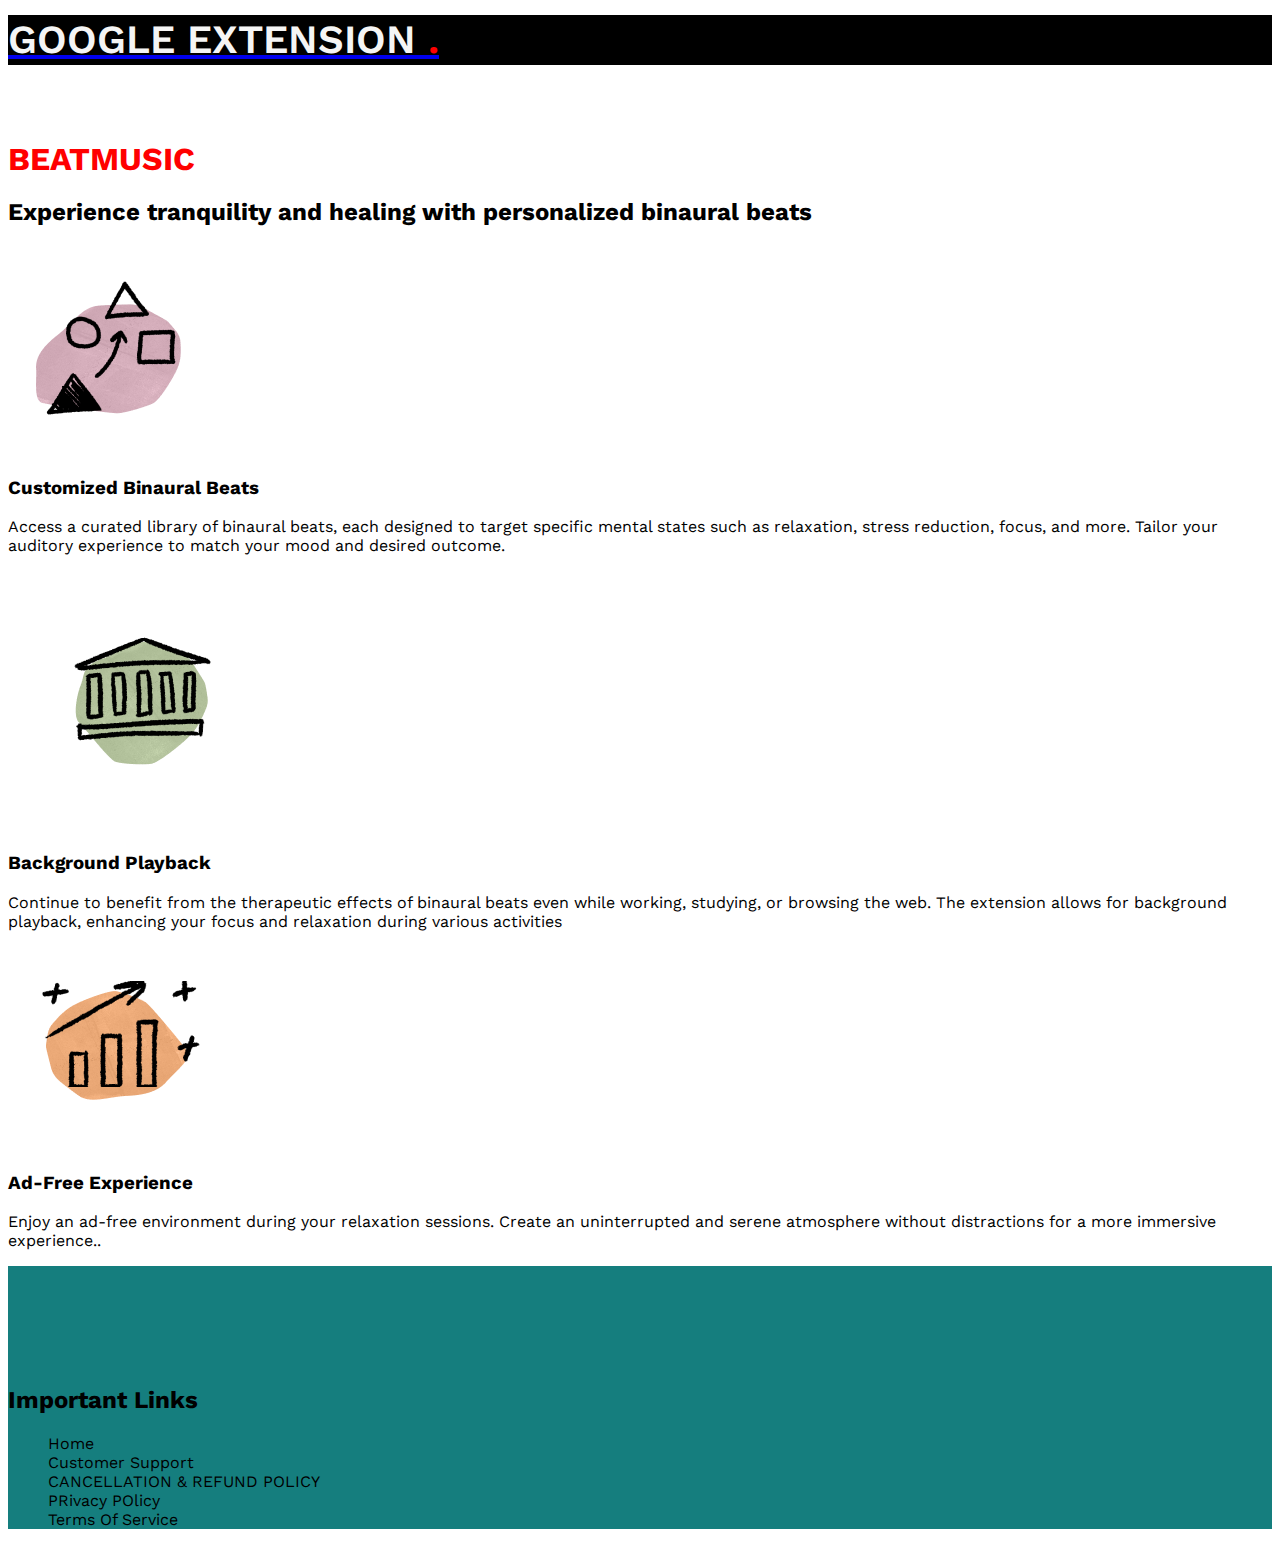
<file: index.html>
<!DOCTYPE html>
<html lang="en">
<head>
    <meta charset="UTF-8">
    <meta name="viewport" content="width=device-width, initial-scale=1.0">
    <title>Extension</title>
    <link rel="stylesheet" href="https://cdnjs.cloudflare.com/ajax/libs/font-awesome/6.4.2/css/all.min.css" integrity="sha512-z3gLpd7yknf1YoNbCzqRKc4qyor8gaKU1qmn+CShxbuBusANI9QpRohGBreCFkKxLhei6S9CQXFEbbKuqLg0DA==" crossorigin="anonymous" referrerpolicy="no-referrer" />
    <link href="https://cdn.jsdelivr.net/npm/bootstrap@5.3.1/dist/css/bootstrap.min.css" rel="stylesheet" integrity="sha384-4bw+/aepP/YC94hEpVNVgiZdgIC5+VKNBQNGCHeKRQN+PtmoHDEXuppvnDJzQIu9" crossorigin="anonymous">
    <link rel="stylesheet" href="css/style.css">
</head>
<body>
    <!-- start header -->
   
    <!-- end header -->
    <!-- start navbar -->
    <nav class="navbar navbar-expand-lg "  >    
          <div class="container">
            <a class="navbar-brand" href="index.html">
              <p style="color: whitesmoke;font-size: 40px;margin-top: 15px;">
                GOOGLE EXTENSION <span style="color: red;">.</span></p>
            </p>
              </a>

          </div>
       
      </nav>
    <!-- end navbar -->

    <!-- start slider -->

   

    <!-- start features -->
    <div class="features text-center">
      <h1>BEATMUSIC</h1>
      <h2>Experience tranquility and healing with personalized binaural beats</h2>
        <div class="container">
            <div class="row">
                <div class="col-lg-4 col-sm-6">
                    <img src="images/f1.png" alt=""><br>
                    <h3>Customized Binaural Beats</h3>
                    <p>Access a curated library of binaural beats, each designed to target specific mental states such as relaxation, stress reduction, focus, and more. Tailor your auditory experience to match your mood and desired outcome.</p>
                </div>
                <div class="col-lg-4 col-sm-6">
                  <img src="images/f2.png" alt=""><br>
                    <h3>Background Playback</h3>
                    <p>Continue to benefit from the therapeutic effects of binaural beats even while working, studying, or browsing the web. The extension allows for background playback, enhancing your focus and relaxation during various activities</p>
                </div>
                <div class="col-lg-4 col-sm-6">
                  <img src="images/f3.png" alt=""><br>
                    <h3>Ad-Free Experience</h3>
                    <p>Enjoy an ad-free environment during your relaxation sessions. Create an uninterrupted and serene atmosphere without distractions for a more immersive experience..</p>
                </div>
                
            </div>
        </div>
    </div>
    <!-- end features -->
    
    <!-- start footer -->
        <footer class="text-center">
          <div class="container">
            <div class="row">              
              <div class="col-sm-4">
                <h2>Important Links</h2>
                <ul>
                  <li><a href="#">Home</a></li>
                  <li><a href="cust.html">Customer Support</a></li>
                  <li><a href="cancel.html">CANCELLATION & REFUND POLICY</a></li>
                  <li><a href="privacypol.html">PRivacy POlicy</a></li>
                  <li><a href="tos.html">Terms Of Service</a></li>
                </ul>
              </div>
              
            </div>
          </div>
        </footer>

      <!-- end footer -->

 
</body>
</html>
</file>
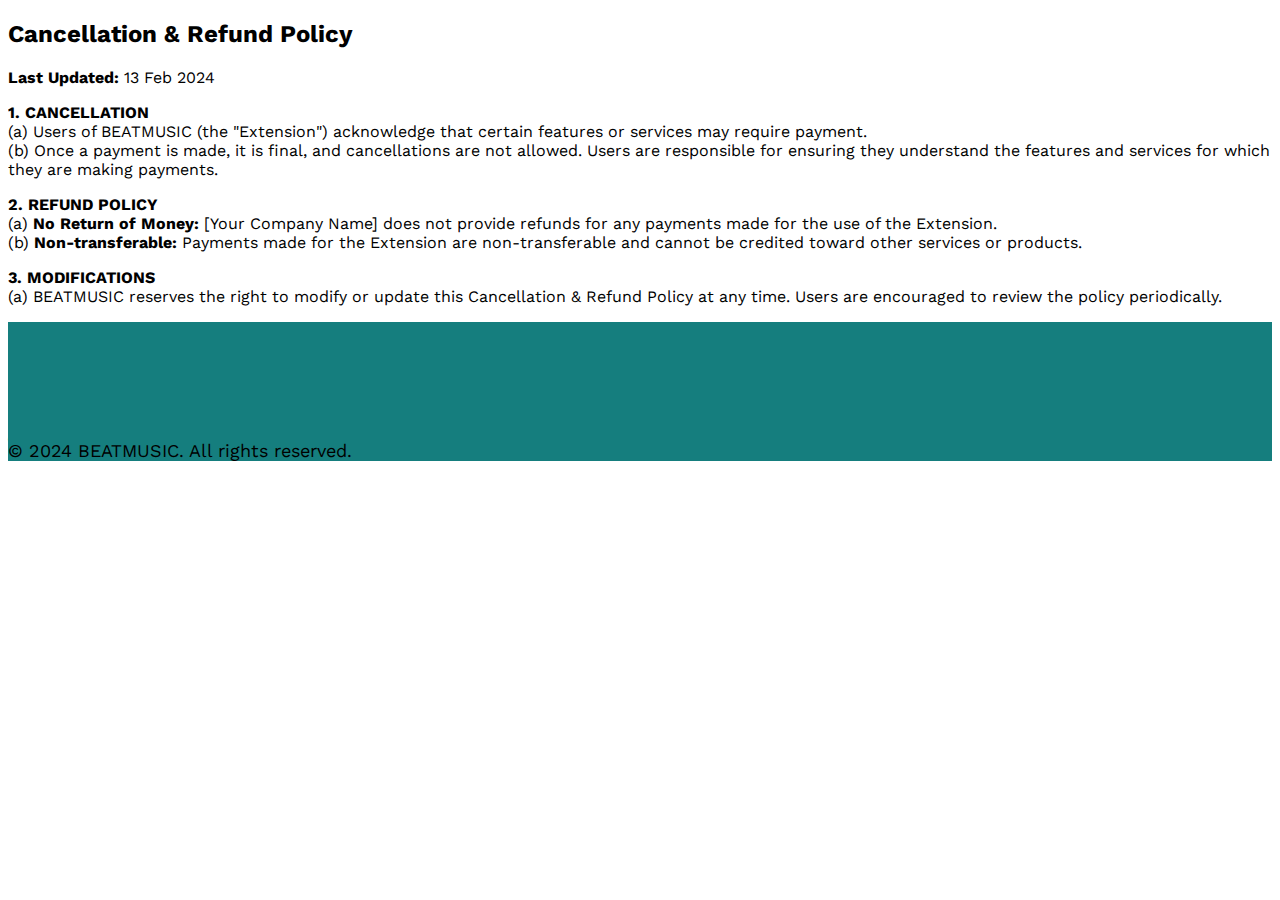
<file: cancel.html>
<!DOCTYPE html>
<html lang="en">
<head>
    <meta charset="UTF-8">
    <meta name="viewport" content="width=device-width, initial-scale=1.0">
    <title>html-css-bootstrap project</title>
    <link rel="stylesheet" href="https://cdnjs.cloudflare.com/ajax/libs/font-awesome/6.4.2/css/all.min.css" integrity="sha512-z3gLpd7yknf1YoNbCzqRKc4qyor8gaKU1qmn+CShxbuBusANI9QpRohGBreCFkKxLhei6S9CQXFEbbKuqLg0DA==" crossorigin="anonymous" referrerpolicy="no-referrer" />
    <link href="https://cdn.jsdelivr.net/npm/bootstrap@5.3.1/dist/css/bootstrap.min.css" rel="stylesheet" integrity="sha384-4bw+/aepP/YC94hEpVNVgiZdgIC5+VKNBQNGCHeKRQN+PtmoHDEXuppvnDJzQIu9" crossorigin="anonymous">
    <link rel="stylesheet" href="css/style.css">
</head>
<body>
    <!-- start header -->
    <h2>Cancellation & Refund Policy</h2>
    <p>
        <b>Last Updated:</b> 13 Feb 2024
    </p>
    <p>
        <b>1. CANCELLATION</b>
        <br>
        (a) Users of BEATMUSIC (the "Extension") acknowledge that certain features or services may require payment.
        <br>
        (b) Once a payment is made, it is final, and cancellations are not allowed. Users are responsible for ensuring they understand the features and services for which they are making payments.
    </p>
    <p>
        <b>2. REFUND POLICY</b>
        <br>
        (a) <b>No Return of Money:</b> [Your Company Name] does not provide refunds for any payments made for the use of the Extension.
        <br>
        (b) <b>Non-transferable:</b> Payments made for the Extension are non-transferable and cannot be credited toward other services or products.
    </p>
    <p>
        <b>3. MODIFICATIONS</b>
        <br>
        (a) BEATMUSIC reserves the right to modify or update this Cancellation & Refund Policy at any time. Users are encouraged to review the policy periodically.
    </p>
</section>

<footer>
    <p>&copy; 2024 BEATMUSIC. All rights reserved.</p>
</footer>
</body>
</html>
</file>
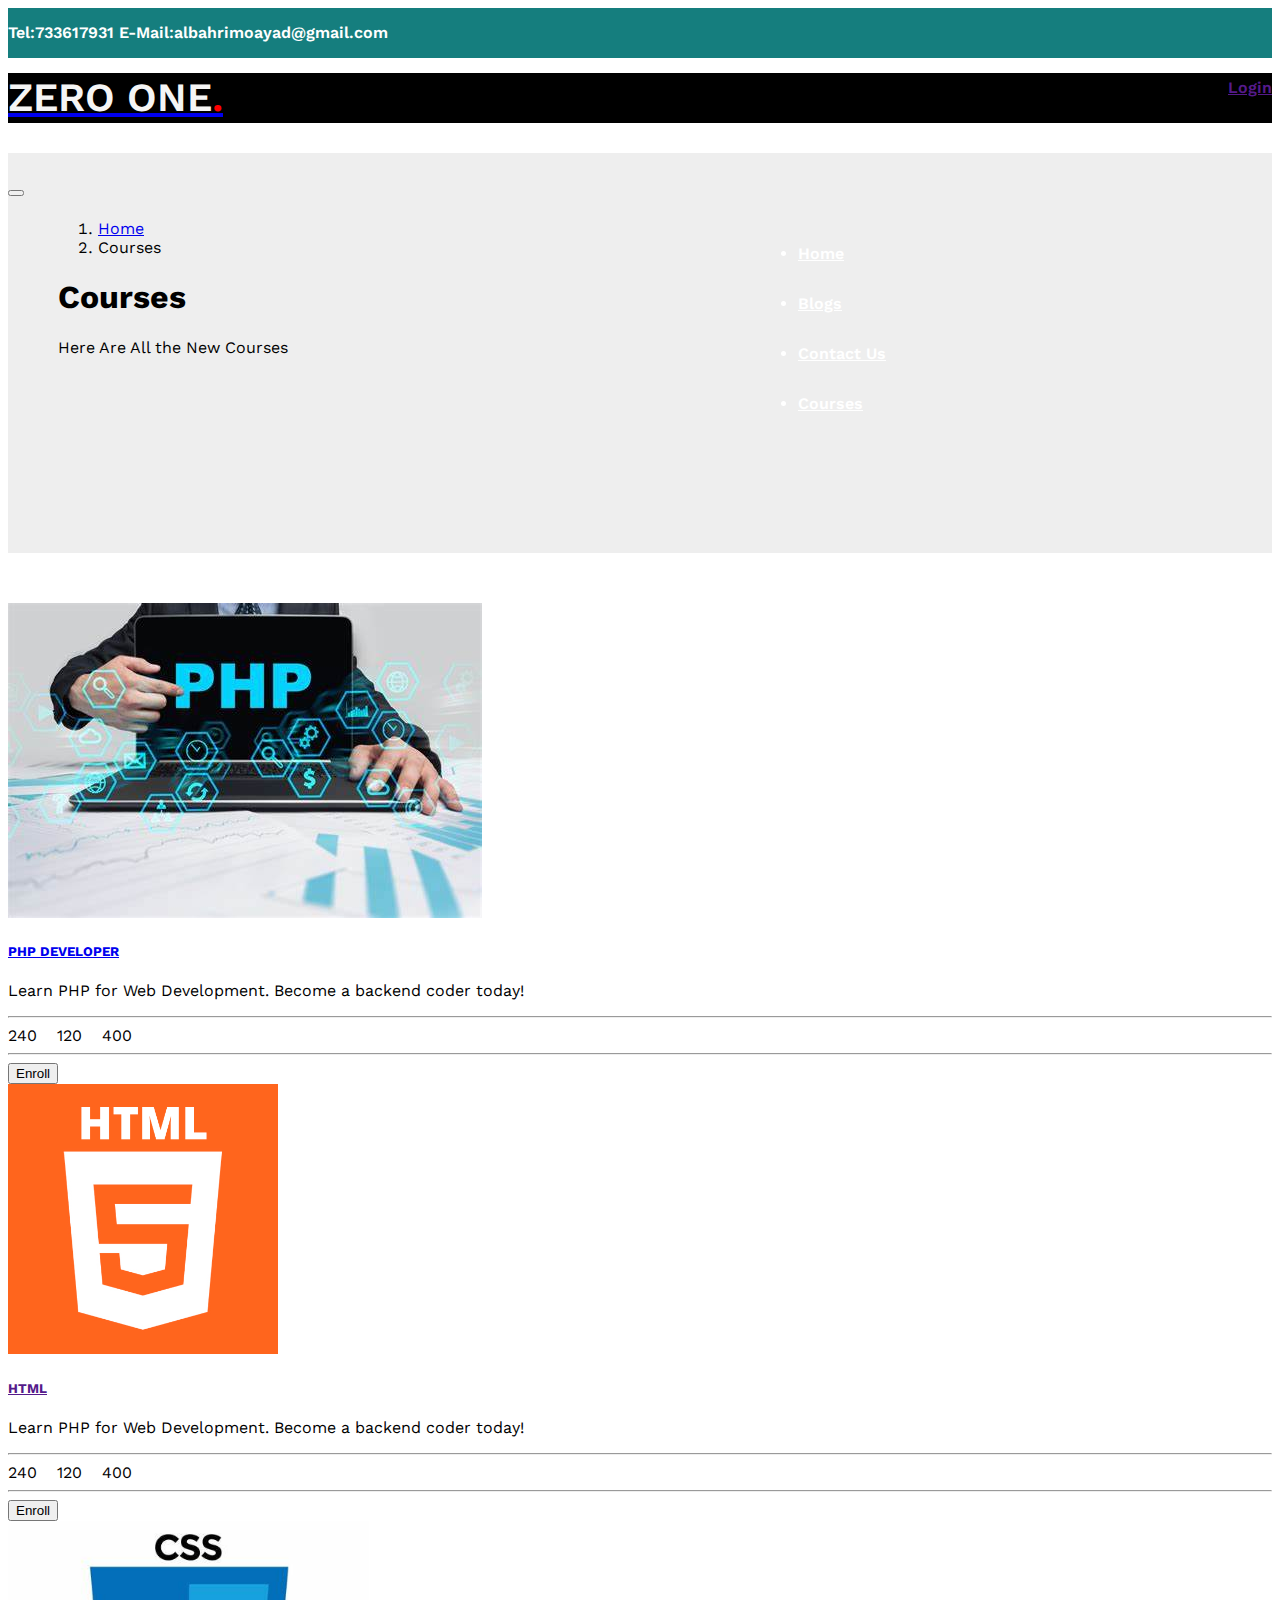
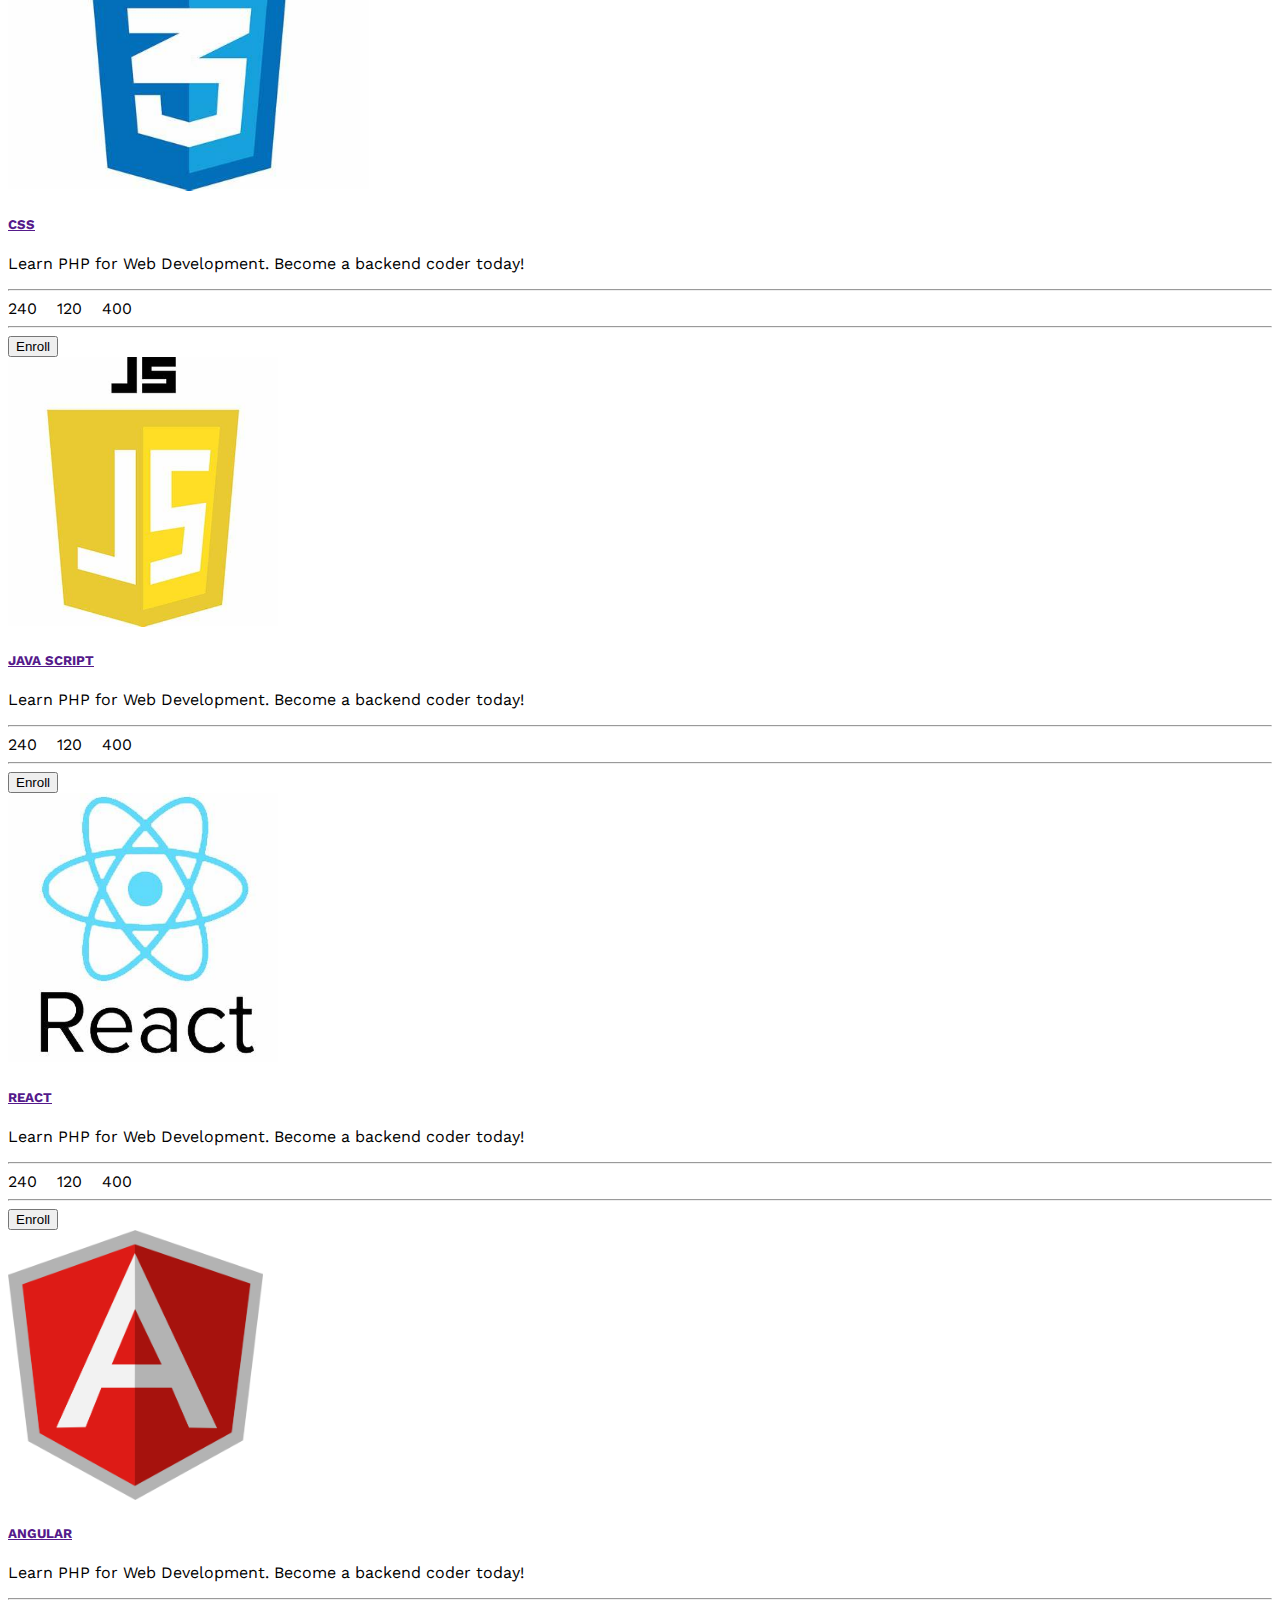
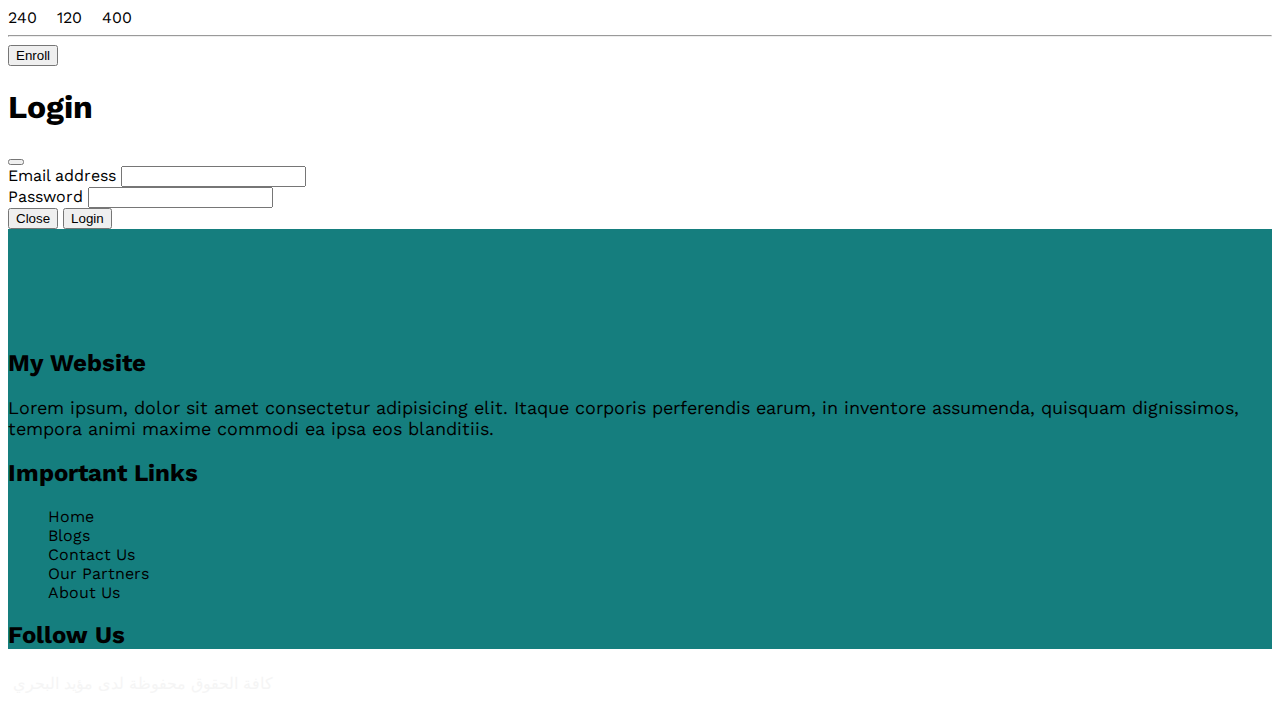
<file: courses.html>
<!DOCTYPE html>
<html lang="en">
<head>
    <meta charset="UTF-8">
    <meta name="viewport" content="width=device-width, initial-scale=1.0">
    <title>html-css-bootstrap project</title>
    <link rel="stylesheet" href="https://cdnjs.cloudflare.com/ajax/libs/font-awesome/6.4.2/css/all.min.css" integrity="sha512-z3gLpd7yknf1YoNbCzqRKc4qyor8gaKU1qmn+CShxbuBusANI9QpRohGBreCFkKxLhei6S9CQXFEbbKuqLg0DA==" crossorigin="anonymous" referrerpolicy="no-referrer" />
    <link href="https://cdn.jsdelivr.net/npm/bootstrap@5.3.1/dist/css/bootstrap.min.css" rel="stylesheet" integrity="sha384-4bw+/aepP/YC94hEpVNVgiZdgIC5+VKNBQNGCHeKRQN+PtmoHDEXuppvnDJzQIu9" crossorigin="anonymous">
    <link rel="stylesheet" href="css/style.css">
</head>
<body>
    <!-- start header -->
    <div class="header">
        <div class="container">
            <div class="row">
                <div class="col" >
                    Tel:733617931 E-Mail:albahrimoayad@gmail.com
                </div>
               
                <div class="col" >
                    <a href="" class="btn btn-danger" data-bs-toggle="modal" data-bs-target="#exampleModal">Login</a>
                </div>
                
            </div>
        </div>
    </div>
    <!-- end header -->
    <!-- start navbar -->
    <nav class="navbar navbar-expand-lg " 
   >    
          <div class="container">
            <a class="navbar-brand" href="index.html">
              <p style="color: whitesmoke;font-size: 40px;margin-top: 15px;">
                ZERO ONE<span style="color: red;">.</span></p>
              </a>
              <button class="navbar-toggler" type="button" data-bs-toggle="collapse" data-bs-target="#navbarSupportedContent" aria-controls="navbarSupportedContent" aria-expanded="false" aria-label="Toggle navigation">
                <span class="navbar-toggler-icon"></span>
              </button>
              <div class="collapse navbar-collapse" id="navbarSupportedContent">
                <ul class="navbar-nav me-auto mb-2 mb-lg-0" style="margin-left: 750px;">
                  <li class="nav-item">
                    <a class="nav-link active" aria-current="page"
                     href="index.html" style="color: white;">Home </a>
                  </li>
                  <li class="nav-item">
                    <a class="nav-link" href="blog.html"style="color: white;">Blogs</a>
                  </li>
                  <li class="nav-item">
                    <a class="nav-link" href="contact_us.html"style="color: white;">Contact Us</a>
                  </li>
                  <li class="nav-item">
                    <a class="nav-link" href="courses.html"style="color: white;">Courses</a>
                  </li>
                  
                  
                </ul>
                
              </div>

          </div>
       
      </nav>
    <!-- end navbar -->

      <!-- page name -->
      <div class="jumbotron ">
        <div class="container">
            <nav aria-label="breadcrumb">
                <ol class="breadcrumb">
                  <li class="breadcrumb-item"><a href="index.html">Home</a></li>
                  <li class="breadcrumb-item active" aria-current="page">Courses</li>
                </ol>
              </nav>
            <h1 class="display-4">Courses</h1>
            <p>Here Are All the New Courses </p>
        </div>
      </div>
    <!-- page name -->  

    <!-- start courses -->
      <div class="courses">
        <div class="container">
            <div class="row">
                <div class="row row-cols-1 row-cols-md-3 g-4">
                    <div class="col mb-4">
                      <div class="card h-100" style="overflow: hidden;max-height: 510px;">
                        <img src="images/php.jfif" class="card-img-top" alt="...">
                        <div class="card-body">
                          <a href="course_details.html"><h5 class="card-title">PHP DEVELOPER</h5></a>
                          <p class="card-text">Learn PHP for Web Development. Become a backend coder today!</p>
                          <hr>
                          <div style="display: inline-block;margin-right: 15px;">
                            <i class="fa-solid fa-users"></i>
                            <span>240</span>
                          </div>
                          <div style="display: inline-block;margin-right: 15px;">
                            <i class="fa-solid fa-comments"></i>
                            <span>120</span>
                           
                          </div>
                          <div style="display: inline-block;" >
                            <i class="fa-solid fa-thumbs-up"></i>
                            <span>400</span>
                          </div>
                          <hr>
                          <div >
                            <i class="fa-solid fa-star"></i>
                            <i class="fa-solid fa-star"></i>
                            <i class="fa-solid fa-star"></i>
                            <i class="fa-solid fa-star"></i>
                            <i class="fa-solid fa-star"></i>
                            <button class="btn btn-primary " >Enroll</button>
                          </div>
                          
                          
                        </div>
                      </div>
                    </div>
                    
                    <div class="col mb-4">
                        <div class="card h-100" style="overflow: hidden;max-height: 510px;">
                          <img src="images/html.png" class="card-img-top" style="height: 270px;">
                          <div class="card-body" >
                            <a href=""><h5 class="card-title">HTML</h5></a>
                            <p class="card-text">Learn PHP for Web Development. Become a backend coder today!</p>
                            <hr>
                            <div style="display: inline-block;margin-right: 15px;">
                              <i class="fa-solid fa-users"></i>
                              <span>240</span>
                            </div>
                            <div style="display: inline-block;margin-right: 15px;">
                              <i class="fa-solid fa-comments"></i>
                              <span>120</span>
                             
                            </div>
                            <div style="display: inline-block;" >
                              <i class="fa-solid fa-thumbs-up"></i>
                              <span>400</span>
                            </div>
                            <hr>
                            <div >
                              <i class="fa-solid fa-star"></i>
                              <i class="fa-solid fa-star"></i>
                              <i class="fa-solid fa-star"></i>
                              <i class="fa-solid fa-star"></i>
                              <i class="fa-solid fa-star"></i>
                              <button class="btn btn-primary " >Enroll</button>
                            </div>
                            
                            
                          </div>
                        </div>
                      </div>

                      <div class="col mb-4">
                        <div class="card h-100" style="overflow: hidden;max-height: 510px;">
                          <img src="images/css.jfif" class="card-img-top" style="height: 270px;">
                          <div class="card-body">
                            <a href=""><h5 class="card-title">CSS</h5></a>
                            <p class="card-text">Learn PHP for Web Development. Become a backend coder today!</p>
                            <hr>
                            <div style="display: inline-block;margin-right: 15px;">
                              <i class="fa-solid fa-users"></i>
                              <span>240</span>
                            </div>
                            <div style="display: inline-block;margin-right: 15px;">
                              <i class="fa-solid fa-comments"></i>
                              <span>120</span>
                             
                            </div>
                            <div style="display: inline-block;" >
                              <i class="fa-solid fa-thumbs-up"></i>
                              <span>400</span>
                            </div>
                            <hr>
                            <div >
                              <i class="fa-solid fa-star"></i>
                              <i class="fa-solid fa-star"></i>
                              <i class="fa-solid fa-star"></i>
                              <i class="fa-solid fa-star"></i>
                              <i class="fa-solid fa-star"></i>
                              <button class="btn btn-primary " >Enroll</button>
                            </div>
                            
                            
                          </div>
                        </div>
                      </div>

                      <div class="col mb-4">
                        <div class="card h-100" style="overflow: hidden;max-height: 510px;">
                          <img src="images/js.jfif" class="card-img-top" style="height: 270px;">
                          <div class="card-body">
                            <a href=""><h5 class="card-title">JAVA SCRIPT</h5></a>
                            <p class="card-text">Learn PHP for Web Development. Become a backend coder today!</p>
                            <hr>
                            <div style="display: inline-block;margin-right: 15px;">
                              <i class="fa-solid fa-users"></i>
                              <span>240</span>
                            </div>
                            <div style="display: inline-block;margin-right: 15px;">
                              <i class="fa-solid fa-comments"></i>
                              <span>120</span>
                             
                            </div>
                            <div style="display: inline-block;" >
                              <i class="fa-solid fa-thumbs-up"></i>
                              <span>400</span>
                            </div>
                            <hr>
                            <div >
                              <i class="fa-solid fa-star"></i>
                              <i class="fa-solid fa-star"></i>
                              <i class="fa-solid fa-star"></i>
                              <i class="fa-solid fa-star"></i>
                              <i class="fa-solid fa-star"></i>
                              <button class="btn btn-primary " >Enroll</button>
                            </div>
                            
                            
                          </div>
                        </div>
                      </div>

                      <div class="col mb-4">
                        <div class="card h-100" style="overflow: hidden;max-height: 510px;">
                          <img src="images/react.jfif" class="card-img-top" style="height: 270px;">
                          <div class="card-body">
                            <a href=""><h5 class="card-title">REACT</h5></a>
                            <p class="card-text">Learn PHP for Web Development. Become a backend coder today!</p>
                            <hr>
                            <div style="display: inline-block;margin-right: 15px;">
                              <i class="fa-solid fa-users"></i>
                              <span>240</span>
                            </div>
                            <div style="display: inline-block;margin-right: 15px;">
                              <i class="fa-solid fa-comments"></i>
                              <span>120</span>
                             
                            </div>
                            <div style="display: inline-block;" >
                              <i class="fa-solid fa-thumbs-up"></i>
                              <span>400</span>
                            </div>
                            <hr>
                            <div >
                              <i class="fa-solid fa-star"></i>
                              <i class="fa-solid fa-star"></i>
                              <i class="fa-solid fa-star"></i>
                              <i class="fa-solid fa-star"></i>
                              <i class="fa-solid fa-star"></i>
                              <button class="btn btn-primary " >Enroll</button>
                            </div>
                            
                            
                          </div>
                        </div>
                      </div>

                      <div class="col mb-4">
                        <div class="card h-100" style="overflow: hidden;max-height: 510px;">
                          <img src="images/angular.png" class="card-img-top" style="height: 270px;">
                          <div class="card-body">
                            <a href=""><h5 class="card-title">ANGULAR</h5></a>
                            <p class="card-text">Learn PHP for Web Development. Become a backend coder today!</p>
                            <hr>
                            <div style="display: inline-block;margin-right: 15px;">
                              <i class="fa-solid fa-users"></i>
                              <span>240</span>
                            </div>
                            <div style="display: inline-block;margin-right: 15px;">
                              <i class="fa-solid fa-comments"></i>
                              <span>120</span>
                             
                            </div>
                            <div style="display: inline-block;" >
                              <i class="fa-solid fa-thumbs-up"></i>
                              <span>400</span>
                            </div>
                            <hr>
                            <div >
                              <i class="fa-solid fa-star"></i>
                              <i class="fa-solid fa-star"></i>
                              <i class="fa-solid fa-star"></i>
                              <i class="fa-solid fa-star"></i>
                              <i class="fa-solid fa-star"></i>
                              <button class="btn btn-primary " >Enroll</button>
                            </div>
                            
                            
                          </div>
                        </div>
                      </div>

                  

                      

                      

                     

                     
                    
                  </div>
            </div>
        </div>
      </div>
    
    <!-- end courses  -->
     

<!-- start modal for login  -->
<!-- Modal -->
<div class="modal fade" id="exampleModal" tabindex="-1" aria-labelledby="exampleModalLabel" aria-hidden="true">
    <div class="modal-dialog">
      <div class="modal-content">
        <div class="modal-header">
          <h1 class="modal-title fs-5" id="exampleModalLabel">Login</h1>
          <button type="button" class="btn-close" data-bs-dismiss="modal" aria-label="Close"></button>
        </div>
        <div class="modal-body">
          <form>
            <div class="mb-3">
              <label for="exampleInputEmail1" class="form-label">Email address</label>
              <input type="email" class="form-control" id="exampleInputEmail1" aria-describedby="emailHelp">
              
            </div>
            <div class="mb-3">
              <label for="exampleInputPassword1" class="form-label">Password</label>
              <input type="password" class="form-control" id="exampleInputPassword1">
            </div>
            
           
          </form>
        </div>
        <div class="modal-footer">
          <button type="button" class="btn btn-secondary" data-bs-dismiss="modal">Close</button>
          <button type="button" class="btn btn-primary">Login</button>
        </div>
      </div>
    </div>
  </div>
      <!-- end modal for login  -->

    <!-- start footer -->
    <footer class="text-center">
        <div class="container">
          <div class="row">


            <div class="col-sm-4">
              <h2>My Website</h2>
              <p>Lorem ipsum, dolor sit amet consectetur adipisicing elit. Itaque corporis perferendis earum, in inventore assumenda, quisquam dignissimos, tempora animi maxime commodi ea ipsa eos blanditiis.</p>
            </div>

            <div class="col-sm-4">
              <h2>Important Links</h2>
              <ul>
                <li><a href="index.html">Home</a></li>
                <li><a href="blog.html">Blogs</a></li>
                <li><a href="">Contact Us</a></li>
                <li><a href="">Our Partners</a></li>
                <li><a href="">About Us</a></li>
              </ul>
            </div>

            <div class=" col-sm-4">
              <h2>Follow Us</h2>
              <ul>
          
                <li><a href="#"><i class="fa-brands fa-square-facebook fa-2x"></i></a></li>
                <li><a href="#"><i class="fa-brands fa-square-x-twitter fa-2x"></i></a></li>
                <li><a href="#"><i class="fa-brands fa-square-instagram fa-2x"></i></a></li>
                <li><a href="#"><i class="fa-brands fa-linkedin fa-2x"></i></a></li>
                
              </ul>
            </div>

            
          </div>
        </div>
      </footer>

    <!-- end footer -->


    <!-- start footer rights -->
      <div class="rights bg-dark text-center">
        <div class="container">
          <div class="row">
          <a href="" style="text-decoration: none;"> 
            <p style="color: whitesmoke; margin-top: 10px;padding: 5px;"> كافة الحقوق محفوظة لدى مؤيد البحري</p></a>
          </div>
        </div>
      </div>
    
    <!-- end footer rights -->
  <script src="https://cdn.jsdelivr.net/npm/bootstrap@5.3.1/dist/js/bootstrap.bundle.min.js" integrity="sha384-HwwvtgBNo3bZJJLYd8oVXjrBZt8cqVSpeBNS5n7C8IVInixGAoxmnlMuBnhbgrkm" crossorigin="anonymous"></script>
  <script src="https://cdn.jsdelivr.net/npm/@popperjs/core@2.11.8/dist/umd/popper.min.js" integrity="sha384-I7E8VVD/ismYTF4hNIPjVp/Zjvgyol6VFvRkX/vR+Vc4jQkC+hVqc2pM8ODewa9r" crossorigin="anonymous"></script>
  <script src="https://cdn.jsdelivr.net/npm/bootstrap@5.3.1/dist/js/bootstrap.min.js" integrity="sha384-Rx+T1VzGupg4BHQYs2gCW9It+akI2MM/mndMCy36UVfodzcJcF0GGLxZIzObiEfa" crossorigin="anonymous"></script>
</body>
</html>
</file>
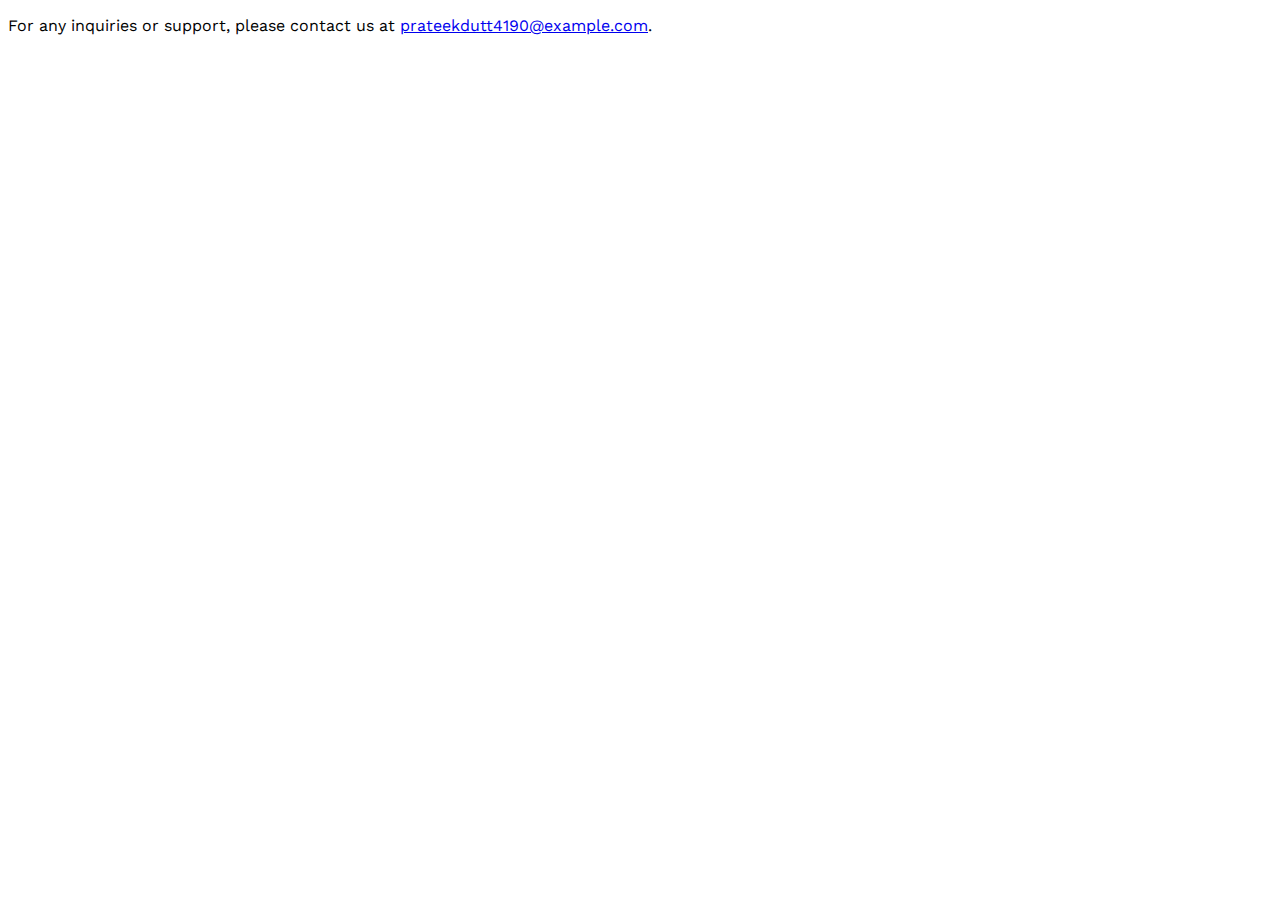
<file: cust.html>
<!DOCTYPE html>
<html lang="en">
<head>
    <meta charset="UTF-8">
    <meta name="viewport" content="width=device-width, initial-scale=1.0">
    <title>html-css-bootstrap project</title>
    <link rel="stylesheet" href="https://cdnjs.cloudflare.com/ajax/libs/font-awesome/6.4.2/css/all.min.css" integrity="sha512-z3gLpd7yknf1YoNbCzqRKc4qyor8gaKU1qmn+CShxbuBusANI9QpRohGBreCFkKxLhei6S9CQXFEbbKuqLg0DA==" crossorigin="anonymous" referrerpolicy="no-referrer" />
    <link href="https://cdn.jsdelivr.net/npm/bootstrap@5.3.1/dist/css/bootstrap.min.css" rel="stylesheet" integrity="sha384-4bw+/aepP/YC94hEpVNVgiZdgIC5+VKNBQNGCHeKRQN+PtmoHDEXuppvnDJzQIu9" crossorigin="anonymous">
    <link rel="stylesheet" href="css/style.css">
</head>
<body>
  
  <p>For any inquiries or support, please contact us at <a href="mailto:support@example.com">prateekdutt4190@example.com</a>.</p>


</body>
</html>
</file>
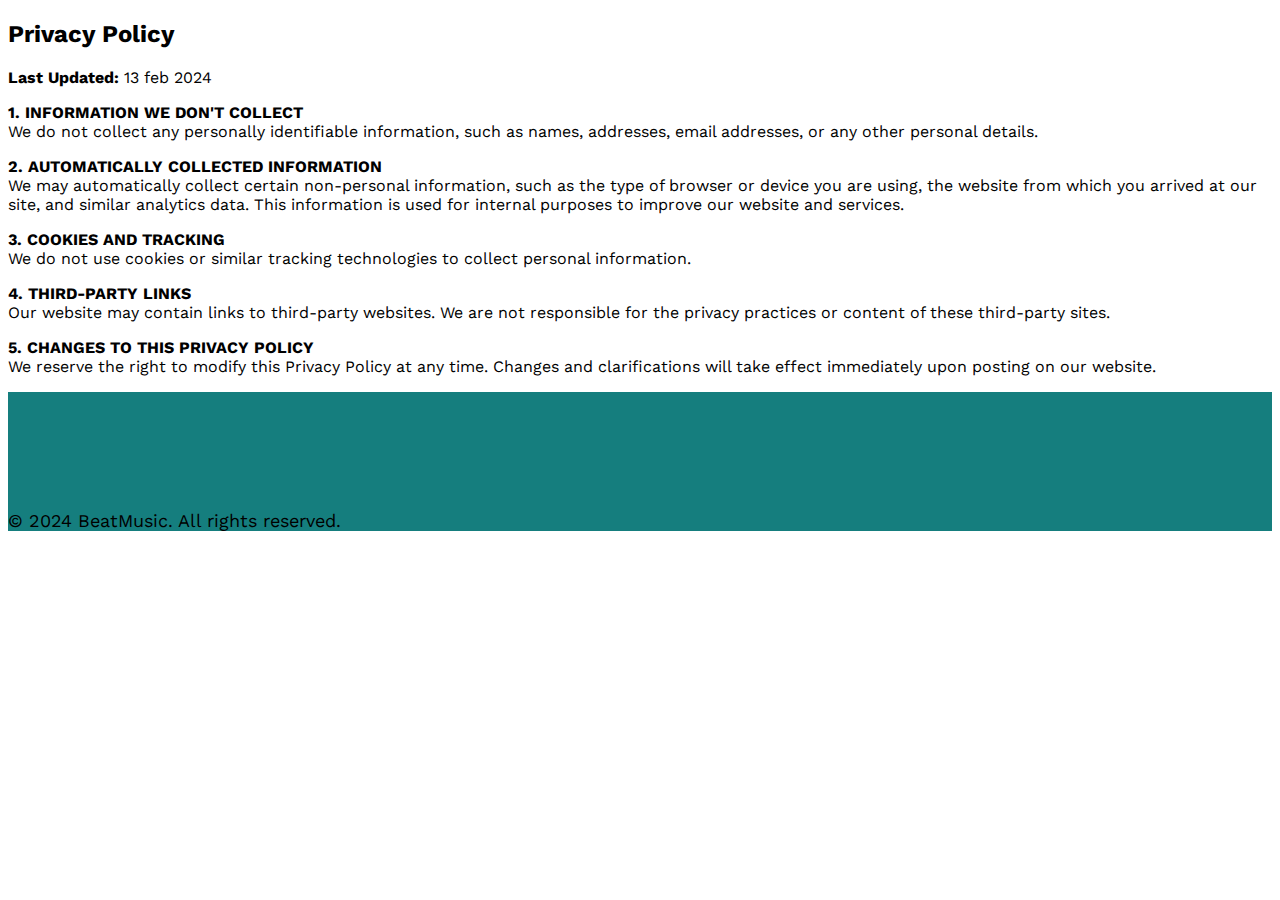
<file: privacypol.html>
<!DOCTYPE html>
<html lang="en">
<head>
    <meta charset="UTF-8">
    <meta name="viewport" content="width=device-width, initial-scale=1.0">
    <title>html-css-bootstrap project</title>
    <link rel="stylesheet" href="https://cdnjs.cloudflare.com/ajax/libs/font-awesome/6.4.2/css/all.min.css" integrity="sha512-z3gLpd7yknf1YoNbCzqRKc4qyor8gaKU1qmn+CShxbuBusANI9QpRohGBreCFkKxLhei6S9CQXFEbbKuqLg0DA==" crossorigin="anonymous" referrerpolicy="no-referrer" />
    <link href="https://cdn.jsdelivr.net/npm/bootstrap@5.3.1/dist/css/bootstrap.min.css" rel="stylesheet" integrity="sha384-4bw+/aepP/YC94hEpVNVgiZdgIC5+VKNBQNGCHeKRQN+PtmoHDEXuppvnDJzQIu9" crossorigin="anonymous">
    <link rel="stylesheet" href="css/style.css">
</head>
<body>
    <!-- start header -->
   
</body>
</html><h2>Privacy Policy</h2>
<p>
    <b>Last Updated:</b> 13 feb 2024
</p>
<p>
    <b>1. INFORMATION WE DON'T COLLECT</b>
    <br>
    We do not collect any personally identifiable information, such as names, addresses, email addresses, or any other personal details.
</p>
<p>
    <b>2. AUTOMATICALLY COLLECTED INFORMATION</b>
    <br>
    We may automatically collect certain non-personal information, such as the type of browser or device you are using, the website from which you arrived at our site, and similar analytics data. This information is used for internal purposes to improve our website and services.
</p>
<p>
    <b>3. COOKIES AND TRACKING</b>
    <br>
    We do not use cookies or similar tracking technologies to collect personal information.
</p>
<p>
    <b>4. THIRD-PARTY LINKS</b>
    <br>
    Our website may contain links to third-party websites. We are not responsible for the privacy practices or content of these third-party sites.
</p>
<p>
    <b>5. CHANGES TO THIS PRIVACY POLICY</b>
    <br>
    We reserve the right to modify this Privacy Policy at any time. Changes and clarifications will take effect immediately upon posting on our website.
</p>
</section>

<footer>
<p>&copy; 2024 BeatMusic. All rights reserved.</p>
</footer>
</file>
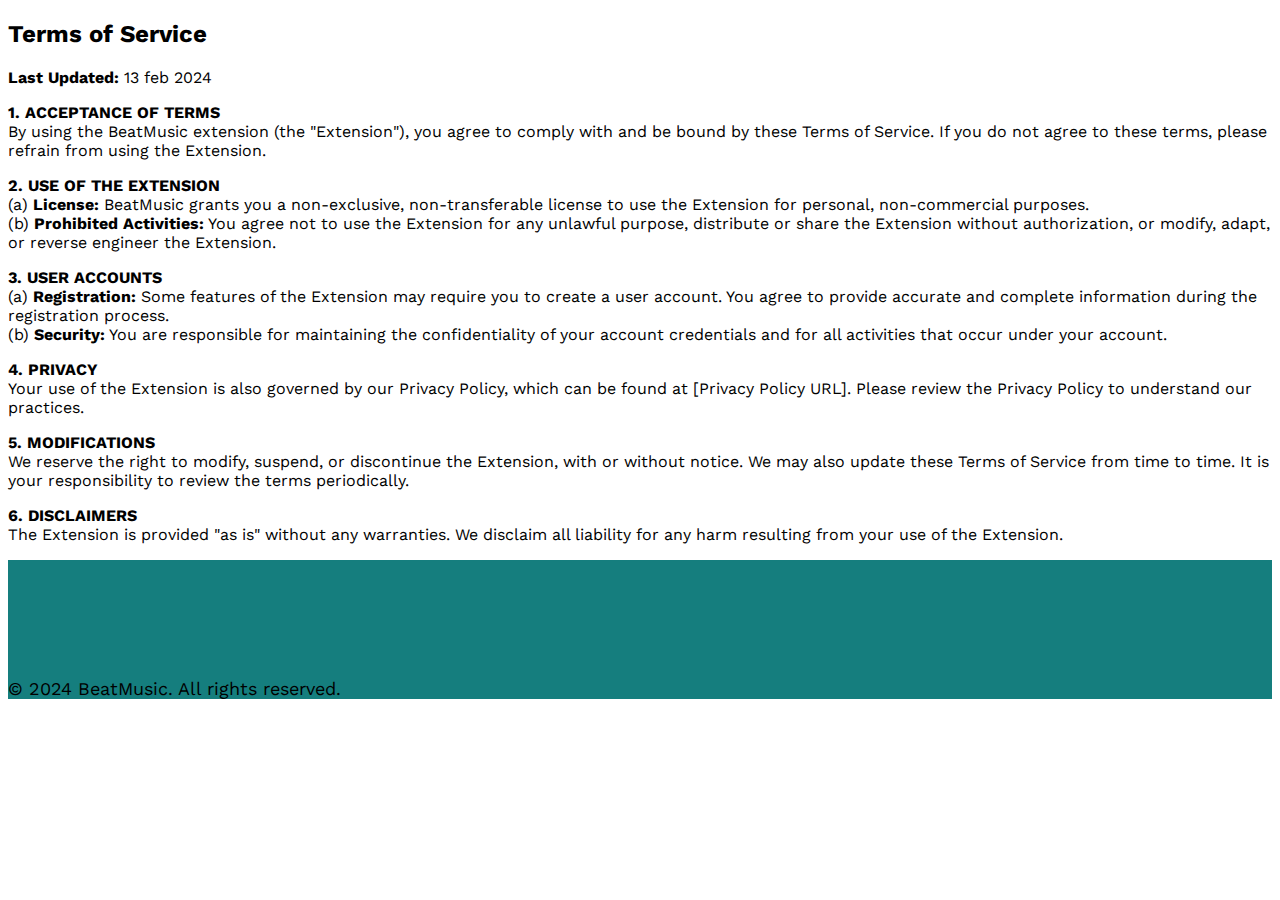
<file: tos.html>
<!DOCTYPE html>
<html lang="en">
<head>
    <meta charset="UTF-8">
    <meta name="viewport" content="width=device-width, initial-scale=1.0">
    <title>html-css-bootstrap project</title>
    <link rel="stylesheet" href="https://cdnjs.cloudflare.com/ajax/libs/font-awesome/6.4.2/css/all.min.css" integrity="sha512-z3gLpd7yknf1YoNbCzqRKc4qyor8gaKU1qmn+CShxbuBusANI9QpRohGBreCFkKxLhei6S9CQXFEbbKuqLg0DA==" crossorigin="anonymous" referrerpolicy="no-referrer" />
    <link href="https://cdn.jsdelivr.net/npm/bootstrap@5.3.1/dist/css/bootstrap.min.css" rel="stylesheet" integrity="sha384-4bw+/aepP/YC94hEpVNVgiZdgIC5+VKNBQNGCHeKRQN+PtmoHDEXuppvnDJzQIu9" crossorigin="anonymous">
    <link rel="stylesheet" href="css/style.css">
</head>
<body>
   
    <h2>Terms of Service</h2>
    <p>
        <b>Last Updated:</b> 13 feb 2024
    </p>
    <p>
        <b>1. ACCEPTANCE OF TERMS</b>
        <br>
        By using the BeatMusic extension (the "Extension"), you agree to comply with and be bound by these Terms of Service. If you do not agree to these terms, please refrain from using the Extension.
    </p>
    <p>
        <b>2. USE OF THE EXTENSION</b>
        <br>
        (a) <b>License:</b> BeatMusic grants you a non-exclusive, non-transferable license to use the Extension for personal, non-commercial purposes.
        <br>
        (b) <b>Prohibited Activities:</b> You agree not to use the Extension for any unlawful purpose, distribute or share the Extension without authorization, or modify, adapt, or reverse engineer the Extension.
    </p>
    <p>
        <b>3. USER ACCOUNTS</b>
        <br>
        (a) <b>Registration:</b> Some features of the Extension may require you to create a user account. You agree to provide accurate and complete information during the registration process.
        <br>
        (b) <b>Security:</b> You are responsible for maintaining the confidentiality of your account credentials and for all activities that occur under your account.
    </p>
    <p>
        <b>4. PRIVACY</b>
        <br>
        Your use of the Extension is also governed by our Privacy Policy, which can be found at [Privacy Policy URL]. Please review the Privacy Policy to understand our practices.
    </p>
    <p>
        <b>5. MODIFICATIONS</b>
        <br>
        We reserve the right to modify, suspend, or discontinue the Extension, with or without notice. We may also update these Terms of Service from time to time. It is your responsibility to review the terms periodically.
    </p>
    <p>
        <b>6. DISCLAIMERS</b>
        <br>
        The Extension is provided "as is" without any warranties. We disclaim all liability for any harm resulting from your use of the Extension.
    </p>
</section>

<footer>
    <p>&copy; 2024 BeatMusic. All rights reserved.</p>
</footer>
  
</body>
</html>
</file>
<file: css/style.css>
@import url('https://fonts.googleapis.com/css2?family=Cairo+Play:wght@300;400;600&family=Work+Sans:wght@200;300;400;500;600;700;800&display=swap');
body{
    font-family: 'Cairo Play', sans-serif;
font-family: 'Work Sans', sans-serif;


}
*::selection{
    background-color: yellow;
}

.header{
    background-color: rgb(21, 126, 126);
    color: white;
    font-weight: 600;
    height: 50px;
    line-height: 50px;
}
.header a{
    float: right;
    margin-top: 5px;
}

/* start navbar */
.navbar{
    background-color: black;
    color: white;
    font-weight: 600;
    height: 50px;
    line-height: 50px;
}
/* end navbar */
/* start slider */

/* end slider */
/*start feature*/
.features{
    margin-top: 75px;
}

.features i{
    width: 100px;
    height: 100px;
    line-height: 100px;
    background-color:rgb(21, 126, 126);;
    color: white;
    font-size: 40px;
}
.features h1{
    margin-top: 20px;
    margin-bottom: 20px;
    color: red;
}
/*end feature* /

/* start our team*/
.our-team{
    background-color: #eee;
    padding: 20px;
    background-image: url('../images/dottedbackground.jpg');
    border-bottom: 3px solid rgb(21, 126, 126);
}
.our-team h1{
    margin-top: -5px;
    margin-bottom: 20px;
    color: red;
}
/* end our team*/
/* start statistics*/
.statistics{
   margin-top: 20px;
    width: 100%;
    height: 500px;
   
    background-image: url('../images/statisticsbg.jpg');
    background-position: center;
    background-repeat: repeat;
    background-size: cover;
    background-attachment: fixed; 
}
.statistics .overly{
   
    background-color: rgba(0, 0, 0, 0.704);
    height: 500px;
    width: 102%;
    margin-left: -11px;
    border-bottom: 3px solid rgb(21, 126, 126);
}


.statistics .overly h4{
    margin-top: 150px;
    color: white;
    font-weight: 500;
    font-size: 30px;
}
.statistics .overly p{
    color: white;
    font-weight: 600;
    font-size: 40px;
}

/* end statistics*/
/* start partners */
.partner{
    margin-top: 0;
    background-color: #eee;
    padding: 50px;
    background-image: url('../images/customerbg.jpg');
    background-position: center;
    background-repeat: no-repeat;
    background-size: cover;
    border-bottom: 3px solid rgb(21, 126, 126);

}

.partner h1{
    margin-top: 105x;
    margin-bottom: 40px;
    color: red;
}

/* end partners */

/* start recent news */
.recent-news h1{
    margin-top: 105x;
    margin-bottom: 40px;
}
.recent-news .card{
    border-bottom: 3px solid rgb(21, 126, 126);
}
.recent-news .card:hover{
    background-color: rgb(21, 126, 126);
}
.recent-news .card img:hover{
    padding: 3px;
}


/* end recent news */

/* start footer */
footer{
    
    padding-top:100px;
    background-color: rgb(21, 126, 126);
    /*background-image: url('../images/footerbg.jpg');*/
    background-position: center;
    background-size: cover;
    
}
footer p{
    font-size: 18px;
}
/* footer p::selection{
    background-color: rgb(223, 223, 51);
} */
footer li{
    list-style: none;
}
footer li a{
    color: black;
    text-decoration: none;
}
footer li a:hover{
    color: white;
    
}
/* footer a::selection{
    background-color: rgb(223, 223, 51);
} */
/* end footer */

/* start blog page */
.jumbotron{
    display: flex;
    justify-content: space-between;
    background-color: #eee;
    padding: 50px;
    margin-bottom: 50px;
    margin-top: 30px;
    height: 300px;
}
.blogs .jumbotron{
    background-color: #eee;
    height: 350px;
}
.jumbotron .blog-info{
    flex: 2;
}
.jumbotron .blog-image{
    flex: 1;
}
/* end blog page */

/* start blog details  */
.blog_details p{
    line-height: 2;
    
}
/* end details  */

/* start courses */
.courses{
    transition: all 2s;
}
.courses img:hover{
    transform: scale(1.1);
}

/* end courses */
</file>
